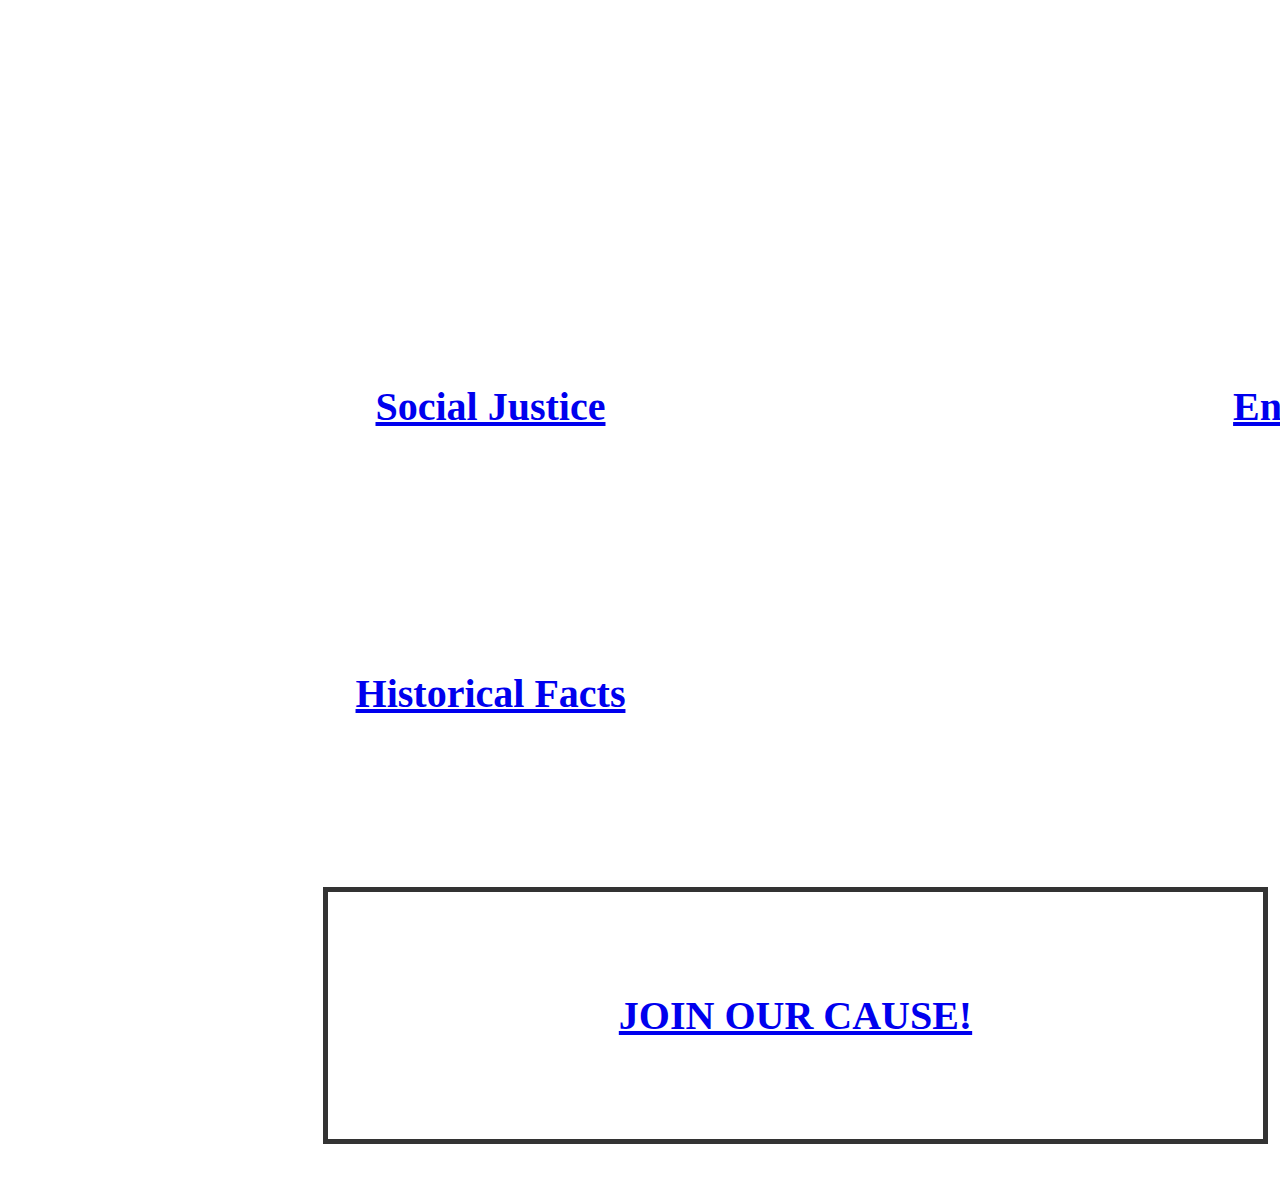
<file: index.html>
<!DOCTYPE>
<div class="background">
<body>
<link href="style.css" type="text/css" rel="stylesheet">


  <h1><center><div class="yee"> CLIMATE CHANGE !</div></center></h1>
  <center><div class="yee2"><em>"We have a single mission: to protect and hand on the planet to the next generation." - Francois Hollande</em></div></center>

<div class="grid-container">
	<h2><div class="grid-item2"><a href="social.html">Social Justice</a></div></h2>
	<h2><div class="grid-item2"><a href="environ.html">Environmental Effects</a></div></h2>
	<h2><div class="grid-item3"><a href="historical.html">Historical Facts</a></div></h2>
	<h2><div class="grid-item3"><a href="data.html">Scientific Data</a></div></h2>
 </div>

 
  <center>
     <div class="grid-container8">
        <h2><center><a href="cause.html"><div class="grid-item4">JOIN OUR CAUSE!</div></center></h2>
     </div>
  </center>

    </body>
	</div>
	
	
	
	<!--
	 transparent: 
	 background-color: rgba(255, 255, 255, 0.8);
	  
  -->
</file>
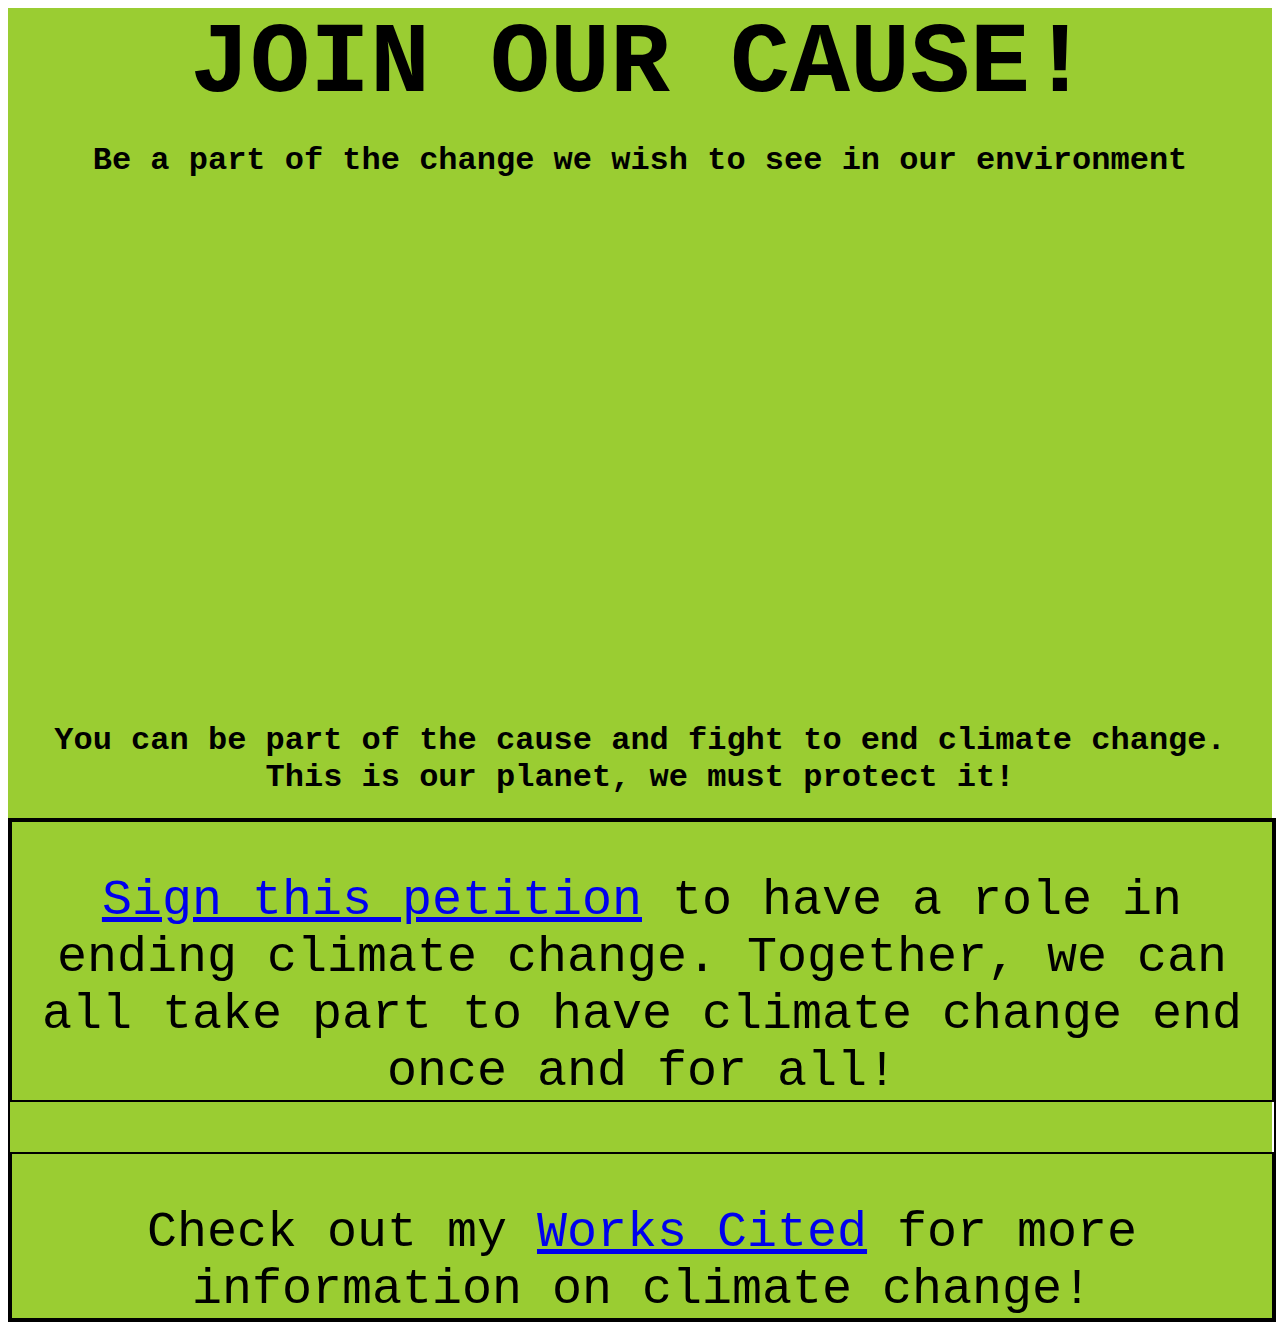
<file: cause.html>
<!DOCTYPE>
   <body>
   <main>
   <div class="gridingrid">
<div class="background6">

<link href="style.css" type="text/css" rel="stylesheet">
 
<h1><center><div class="joinn">JOIN OUR CAUSE!</div></h1></center>
<h1><center>Be a part of the change we wish to see in our environment</center></h1>


  <div class="gridcontainer6"> 
    <div class="join"></div>
	<div class="join2"></div>
 </div>
	
<h1><center>You can be part of the cause and fight to end climate change. This is our planet, we must protect it!</center></h1>

 <div class="gridcontainer7"> 
    <div class="join3"><center><a href="https://act.nrdc.org/sign/climate-action-restore-leadership/">Sign this petition</a> to have a role in ending climate change. Together, we can all take part to have climate change end once and for all!</center></div>
	<div class="join4"><center>Check out my <a href="https://drive.google.com/file/d/1aDXNZ8O0sCo9cd-hJooM6iQkzVxQJfK0/view">Works Cited</a> for more information on climate change!</center></div>
</div>

</div>
</main>
</body>
</file>
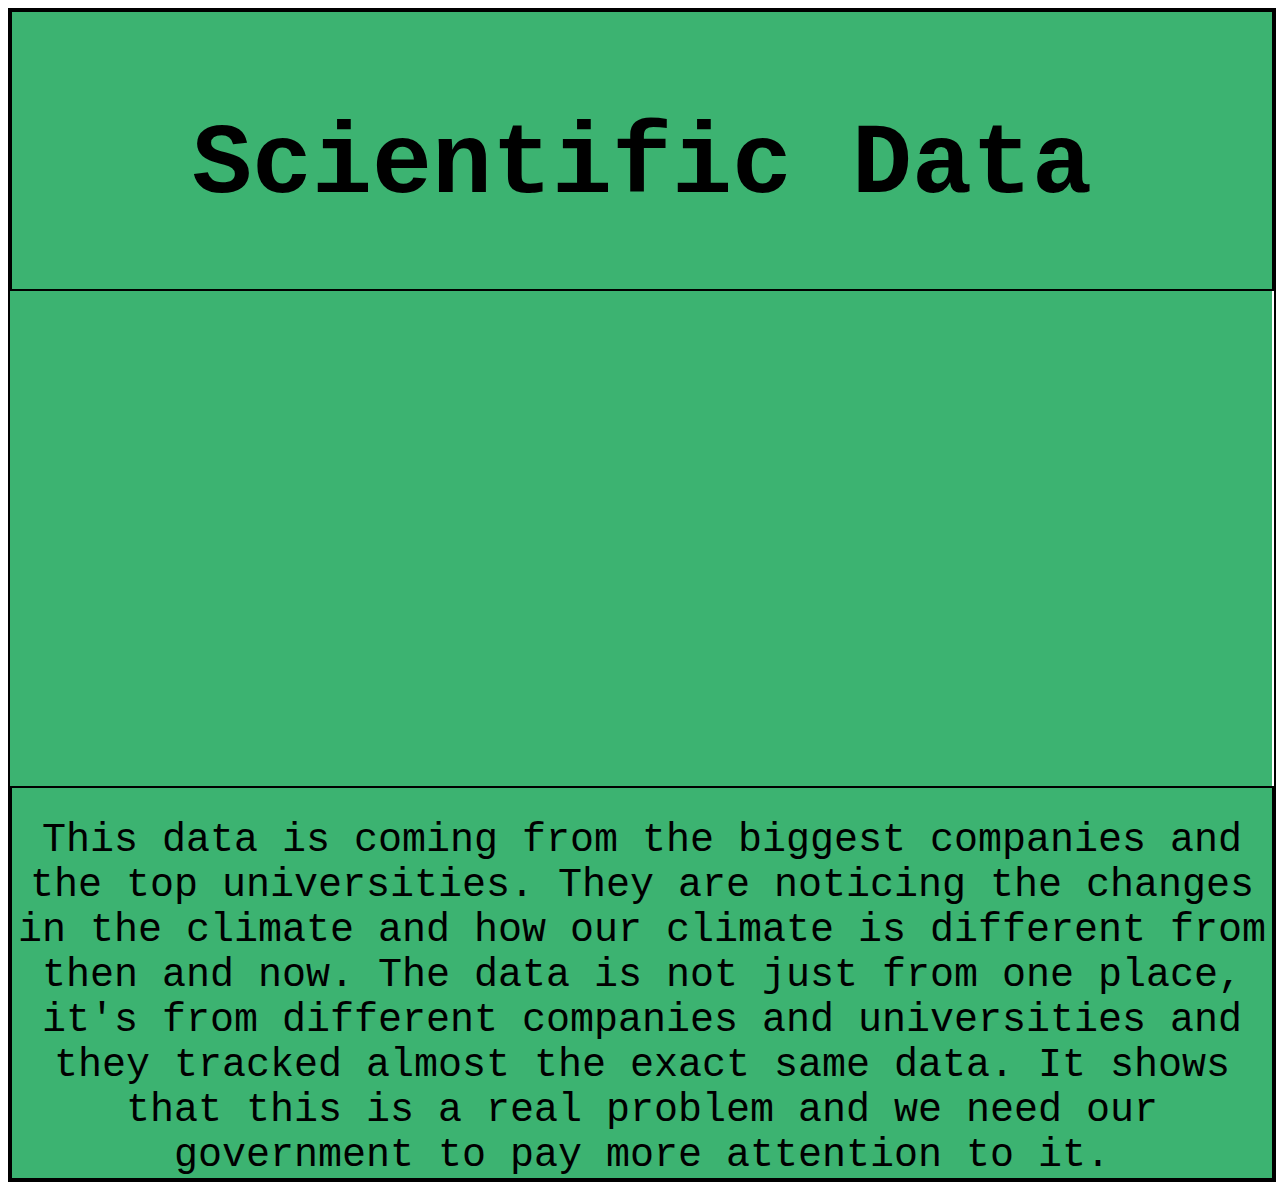
<file: data.html>
<!DOCTYPE>
<div class="background5">
 <div class="gridingrid2">
   <body>
<link href="style.css" type="text/css" rel="stylesheet">
 
<div class="grid-container5">
  <div class="sister1"><center><h1>Scientific Data</h1></center></div>
  <div class="sister2"></div>
  <div class="sister3"></div>
  <div class="sister4">This data is coming from the biggest companies and the top universities. They are noticing the changes in the climate and how our climate is different from then and now.  The data is not just from one place, it's from different companies and universities and they tracked almost the exact same data. It shows that this is a real problem and we need our government to pay more attention to it.</div>
</div>
  </body>
   </div>
   </div>
</file>
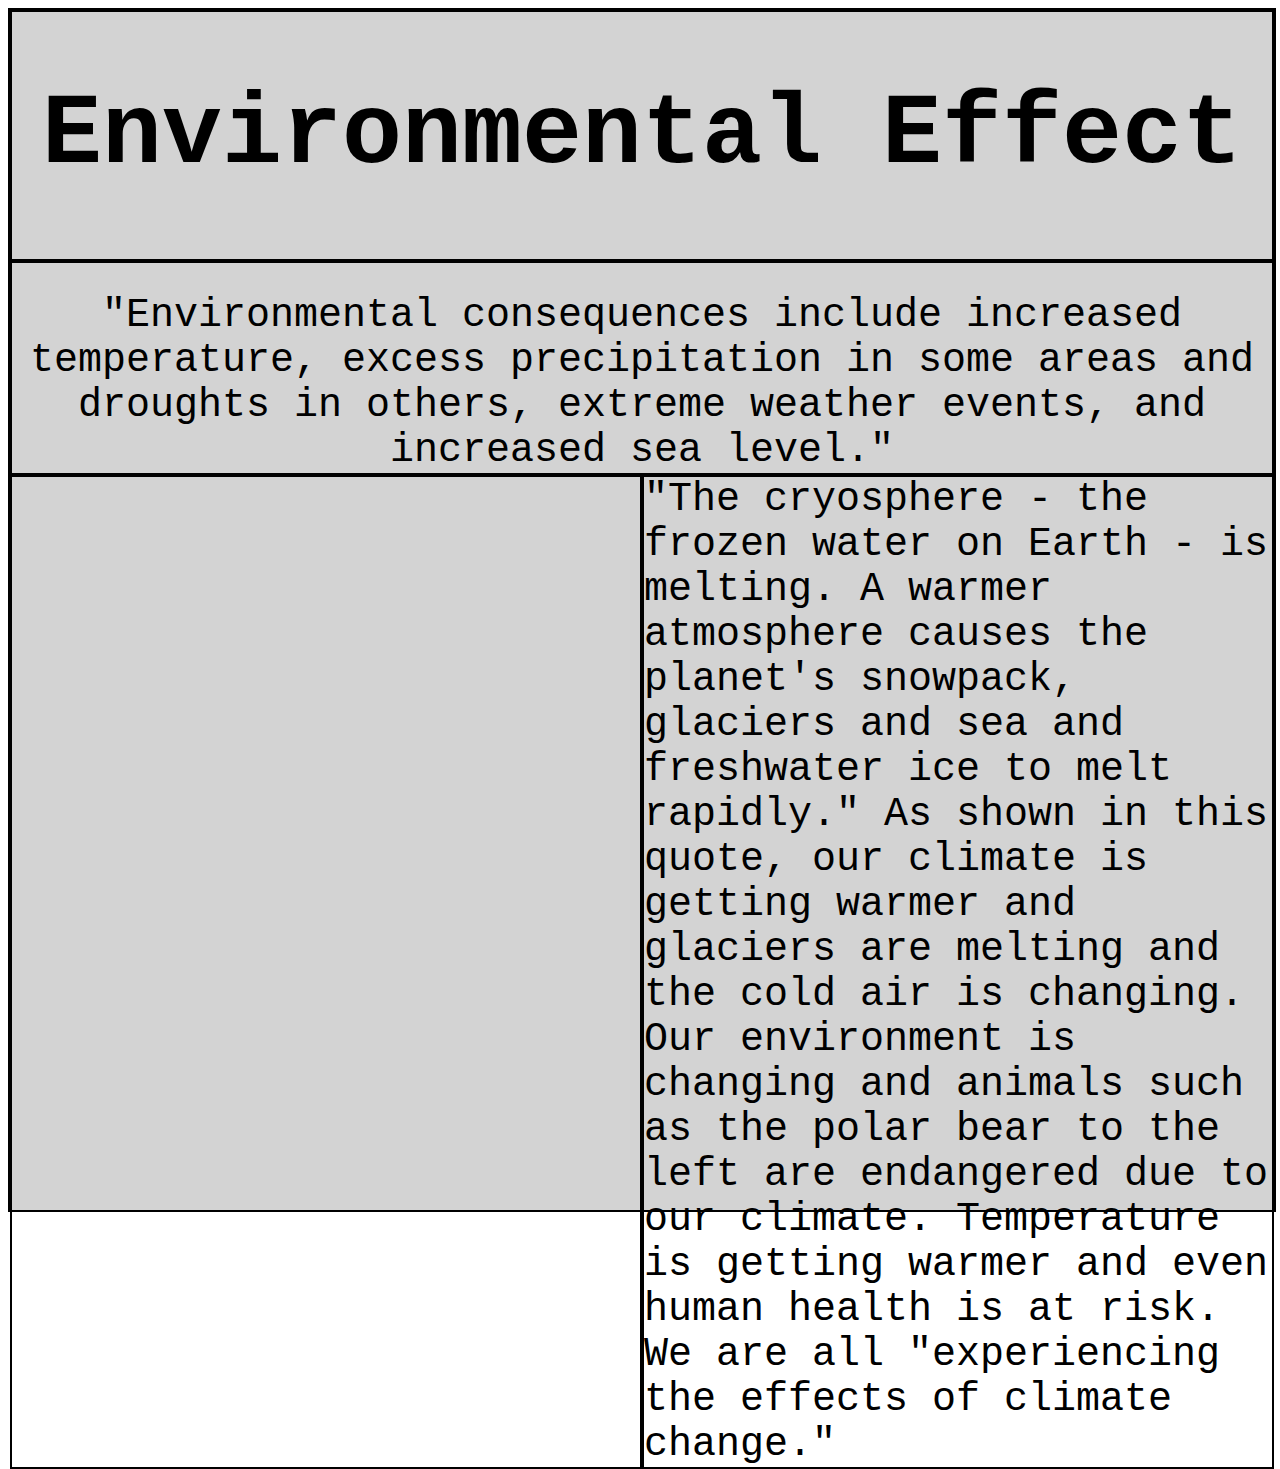
<file: environ.html>
<!DOCTYPE>
<div class="background3">
<body>
<link href="style.css" type="text/css" rel="stylesheet">
 
<div class="grid-container3">
  <div class="yolo1"><center><h1>Environmental Effect</h1></center></div>
  <div class="yolo2"><center> "Environmental consequences include increased temperature, excess precipitation in some areas and droughts in others, extreme weather events, and increased sea level." </center></div>
  <div class="yolo3"></div>
  <div class="yolo4">"The cryosphere - the frozen water on Earth - is melting. A warmer atmosphere causes the planet's snowpack, glaciers and sea and freshwater ice to melt rapidly." As shown in this quote, our climate is getting warmer and glaciers are melting and the cold air is changing. Our environment is changing and animals such as the polar bear to the left are endangered due to our climate. Temperature is getting warmer and even human health is at risk. We are all "experiencing the effects of climate change."</div>
 </div>
  </div>
  </body>
</file>
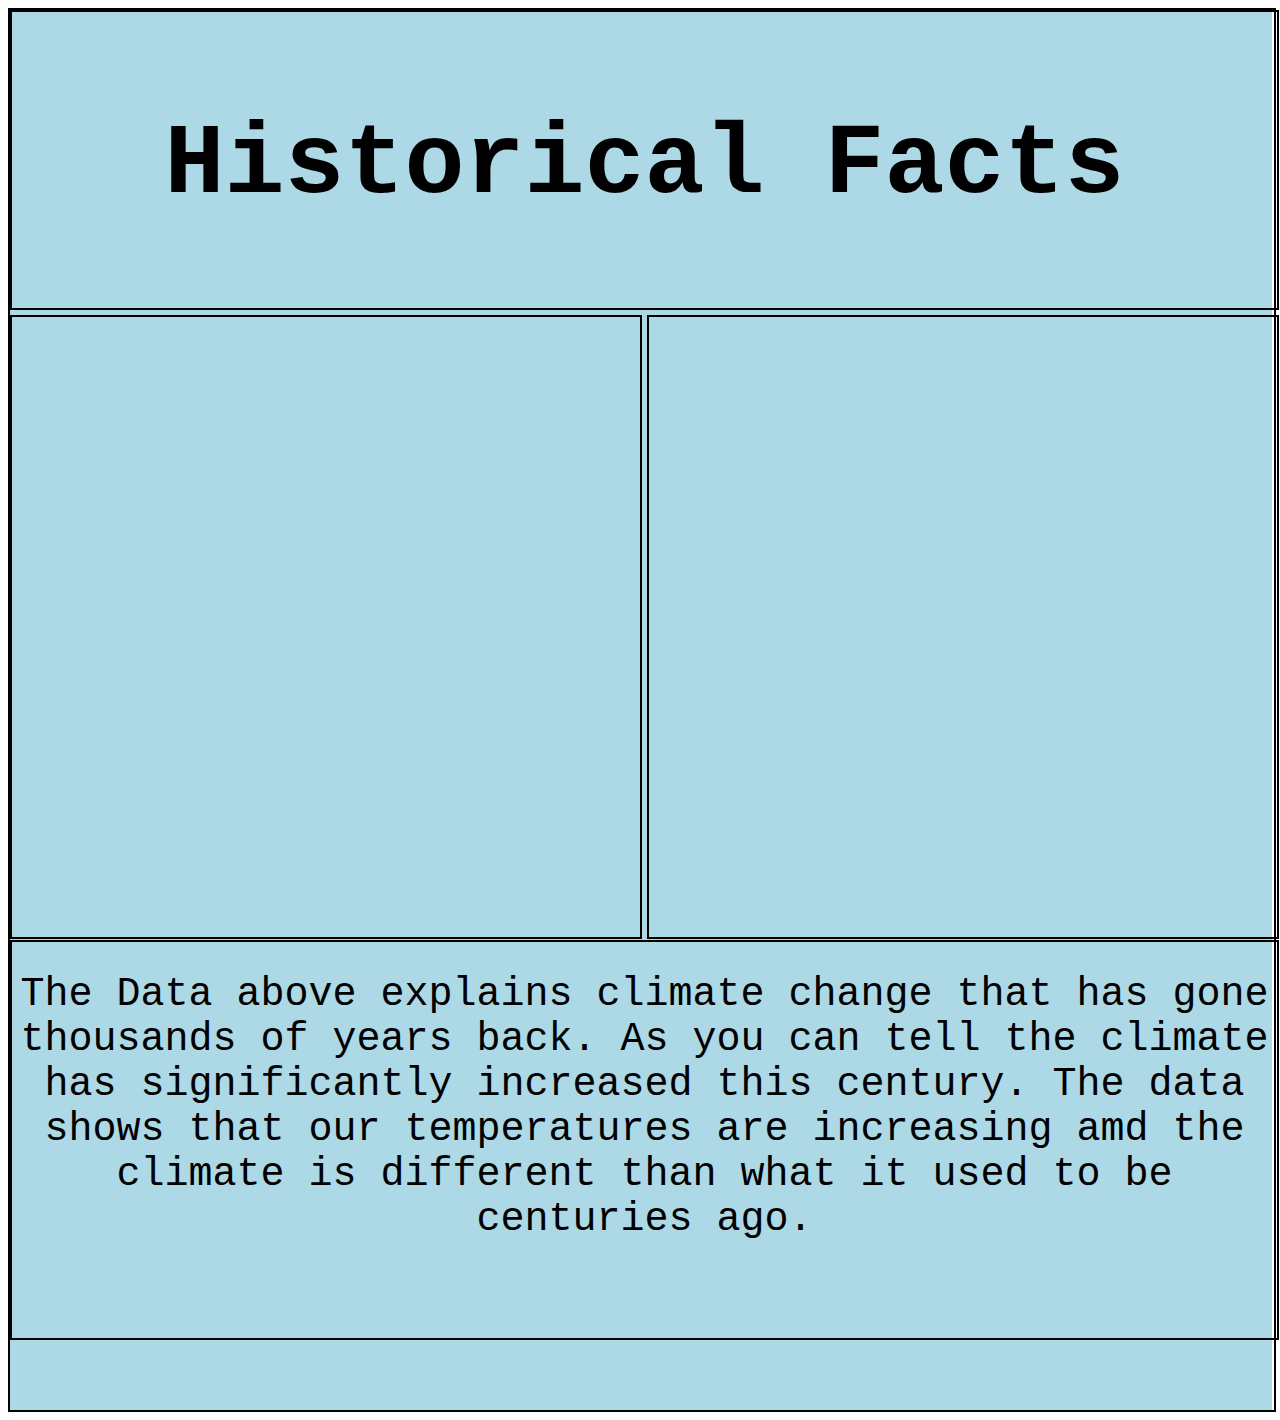
<file: historical.html>
<!DOCTYPE>
<div class="background4">
   <body>
<link href="style.css" type="text/css" rel="stylesheet">
 
<div class="grid-container4">
  <div class="yeet1"><h1><center>Historical Facts</center></h1></div>
  <div class="yeet3"></div>
   <div class="yeet4"></div>
  <div class="yeet5">The Data above explains climate change that has gone thousands of years back. As you can tell the climate has significantly increased this century. The data shows that our temperatures are increasing amd the climate is different than what it used to be centuries ago. </div>
 </div>
  </div>

   </body>
</file>
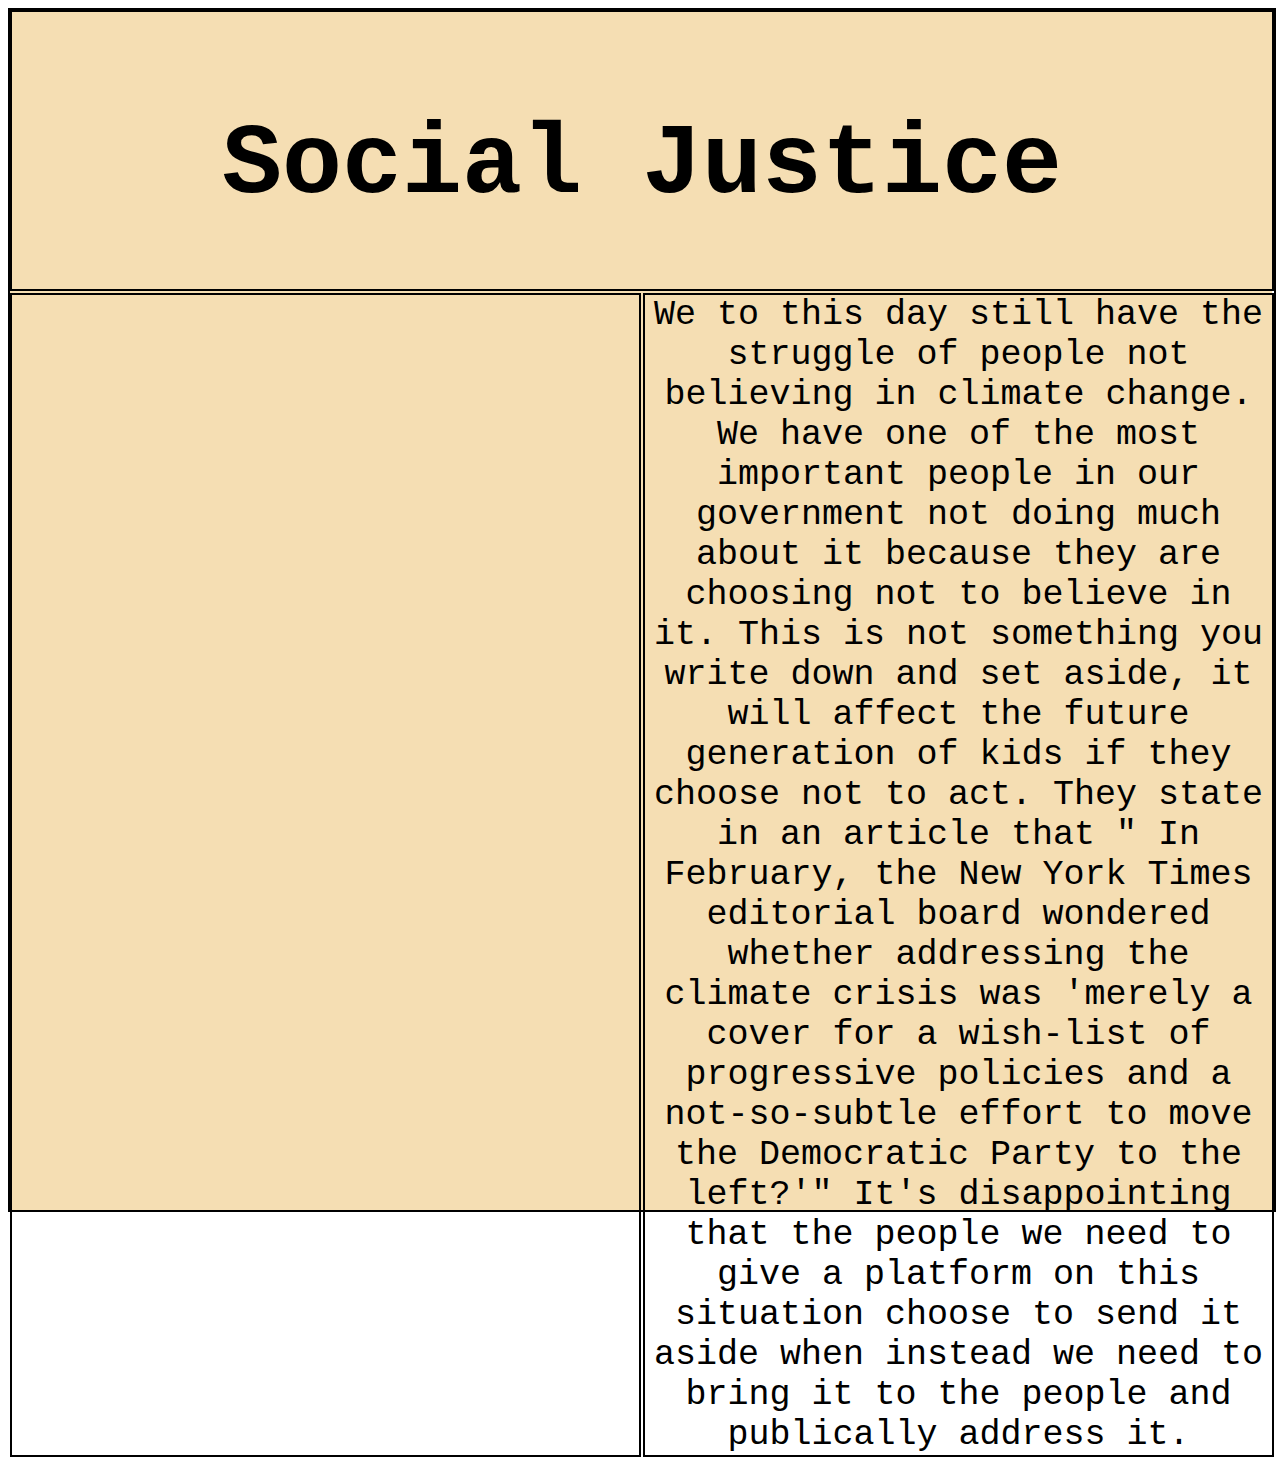
<file: social.html>
<!DOCTYPE>
<div class="background2">
<body>
<link href="style.css" type="text/css" rel="stylesheet">
 
<div class="grid-container2">
  <div class="swag1"><h1>Social Justice</h1></div>
  <div class="swag2"></div>
  <div class="swag3"><center>We to this day still have the struggle of people not believing in climate change. We have one of the most important people in our government not doing much about it because they are choosing not to believe in it. This is not something you write down and set aside, it will affect the future generation of kids if they choose not to act. They state in an article that " In February, the New York Times editorial board wondered whether addressing the climate crisis was 'merely a cover for a wish-list of progressive policies and a not-so-subtle effort to move the Democratic Party to the left?'" It's disappointing that the people we need to give a platform on this situation choose to send it aside when instead we need to bring it to the people and publically address it.</center></div>
 </div>
  </div>

  </body>
</file>
<file: style.css>
.grid-container {
  display: grid;
  grid-template-columns: 1fr 1fr;
  padding: 15px;

}
.grid-container8 {
 display: grid;
  grid-template-columns: 40% / 60%;
  padding: 15px;
}


.grid-item2 {
  background-color: rgba(255, 255, 255, 0.8);
  border: 0px solid rgba(0, 0, 0, 0.8);
  padding: 100px;
  font-size: 40px;
  text-align: center;
  width: 735px;
  
  
}
  .grid-item3 {
  background-color: rgba(255, 255, 255, 0.8);
  border: 0px solid rgba(0, 0, 0, 0.8);
  padding: 100px;
  font-size: 40px;
  text-align: center;
  width: 735px;
   
}
.grid-item4 {
  background-color: rgba(255, 255, 255, 0.8);
  border: 5px solid rgba(0, 0, 0, 0.8);
  padding: 100px;
  font-size: 40px;
  text-align: center;
  width: 735px;
  margin-left: 300px;
}
  
.background {
	background-image:  url("http://www.macmillandictionaryblog.com/wp-content/uploads/2011/07/global-warming-810x540.png");
    background-position: center;
    height: 130%;
    width: 100%;
	background-repeat: no-repeat;
	background-size: cover;
	font-family: lucida sans; 
	
}
.yee {
   font-size: 100px;
   color: white;	
}
.yee2 {
	font-size: 45px; 
	color: white; 
}

 .grid-container2 {
  display: grid;
  grid-template: 1fr 6fr / 1fr 1fr;
  height: 1200px;
  width: 100%; 
  border: 2px black solid;
  grid-gap: 2px;

 }
  .background2 {
   font-family: courier new;
   background-color: wheat;    
 }
 
.swag1 {
    grid-column-start: 1;
	grid-column-end: span 2;
    font-size: 50px;
    text-align: center;
    border: 2px black solid;
	padding-top: 30px;

  }
.swag2 {
	  border: 2px black solid;
	  background-image: url("https://publichealth.arizona.edu/sites/publichealth.arizona.edu/files/sjs2016.jpg");
	  background-size: cover;
	  background-repeat: no-repeat;
  }
.swag3 {
	  border: 2px black solid;
	  font-size: 35px;
  }
.background3 {
      font-family: courier new;
	  background-color: lightgray;
}
 
.grid-container3 {
   display: grid;
   grid-template: 1fr 1fr / 1fr 1fr; 
   height: 1200px;
   width: 100%;
   border: 2px black solid;
}
.yolo1 {
	  grid-column-start: 1;
	  grid-column-end: span 2;
      border: 2px black solid;
      font-size: 50px;	  
	
}
 .yolo2 {
	  grid-column-start: 1;
	  grid-column-end: span 2;
      border: 2px black solid; 
	  padding-top: 30px;
	  font-size: 40px;
	
}
  .yolo3 {
      border: 2px black solid; 
	  padding-bottom: 450px; 
	  background-image: url("https://www.nationalgeographic.com/content/dam/photography/photos/000/820/82056.ngsversion.1499974356743.adapt.1900.1.jpg");
	  background-size: cover;
	  background-repeat: no-repeat;
}
 .yolo4 {
      border: 2px black solid; 
	  font-size: 40px;
}
.background4 {
      font-family: courier new; 
      background-color: lightblue; 	  
}
 
 .grid-container4 {
  display: grid;
  grid-template: 300px 620px 400px/ 50% 50%;
  height: 1400px;
  width: 100%; 
  border: 2px black solid;
  grid-gap: 5px;
 }
 
.yeet1 {
	grid-area: 1 / 1 / 2 / span 2;
    font-size: 50px;
    text-align: center;
    border: 2px black solid;
	padding-top: 30px;
  }
  
 .yeet3 {
	  grid-area: 2 / 1 / 2 / 2;
	  border: 2px black solid;
	  background-image: url("https://skepticalscience.com//pics/marcott-B-1000.jpg");
	  background-size: 100%; 
	  background-repeat: no-repeat;
	  height: 100%; 
  }
  
  .yeet4 {
	   grid-area: 2 / 2 / 2 / 2;
	  border: 2px black solid; 
	  background-image: url("https://climate.nasa.gov/internal_resources/1896");
      background-size: 100%;
	  background-repeat: no-repeat;
	  height: 100%;
 }

  
.yeet5 {
	  grid-area: 3 / 1 / 3 / span 2;
      font-size: 40px;
      text-align: center;
      border: 2px black solid;
	  padding-top: 30px;
	  
}
	  
}
 .background5 {
      font-family: courier new; 
      background-color: mediumseagreen; 	  
}
.gridingrid2 {
      font-family:courier new;
       background-color: mediumseagreen; 	  
}
 
.grid-container5 {
      display: grid;
      grid-template: 1fr 6fr / 1fr 1fr;
      height: 1170px;
      width: 100%; 
      border: 2px black solid;
      grid-gap: 20px; 
      align-content: stretch; 
	  
}
.sister1 {
	grid-column-start: 1;
	grid-column-end: span 2;
    font-size: 50px;
    text-align: center;
    border: 2px black solid;
	padding-top: 30px;
  }
 .sister2 {
	  background-image: url("https://climate.nasa.gov/system/internal_resources/details/original/1736_world-of-agreement-2018.jpg");
	  background-size: 100%; 
	  background-repeat: no-repeat;
  }
  
  .sister3 {
	  background-image: url("https://cdn.zmescience.com/wp-content/uploads/2011/10/global-warming.jpg");
      background-size: 85%;
	  background-repeat: no-repeat;
 }

  
  .sister4 {
	  grid-column-start: 1;
	  grid-column-end: span 2;
      font-size: 40px;
      text-align: center;
      border: 2px black solid;
	  padding-top: 30px;

	  
}

.background6 {
     font-family: courier new;
}
 .gridingrid {
	background-color: yellowgreen;  
	font-family: courier new;
 }
.gridcontainer6 {
   display: grid;
   height: 500px 
   width: 100%;
   grid-template-columns: 1fr 1fr;
   grid-gap: 20px; 
  }

.joinn {
   font-size: 100px;	
}

.join {
   grid-column-gap: 10px;
   width: 90%;
   height: 500px;
   background-image: url("https://d3i6fh83elv35t.cloudfront.net/static/2019/09/2019-09-27T130550Z_53813864_RC1712F7CB80_RTRMADP_3_CLIMATE-CHANGE-STRIKE-NETHERLANDS-1024x783.jpg");
   background-repeat: no-repeat; 
   background-size: cover;   
}

.join2 {
   grid-column-gap: 10px;     
   width: 100%;
   height: 500px;
   background-image: url("http://prod-upp-image-read.ft.com/9c386cc2-9e77-11e9-9c06-a4640c9feebb");
   background-repeat: no-repeat;
   background-size: cover;
}
  
.gridcontainer7 {
   display: grid;
   height: 500px;
   width: 100%;
   border: 2px black solid;
   grid-template: 1fr 1fr;
   align-content: space-between;

}

.join3 {
	border: 2px black solid;
	font-size: 50px;
	padding-top: 50px; 
}

.join4 {
	border: 2px black solid;
	font-size: 50px;
	padding-top: 50px; 
}
</file>
